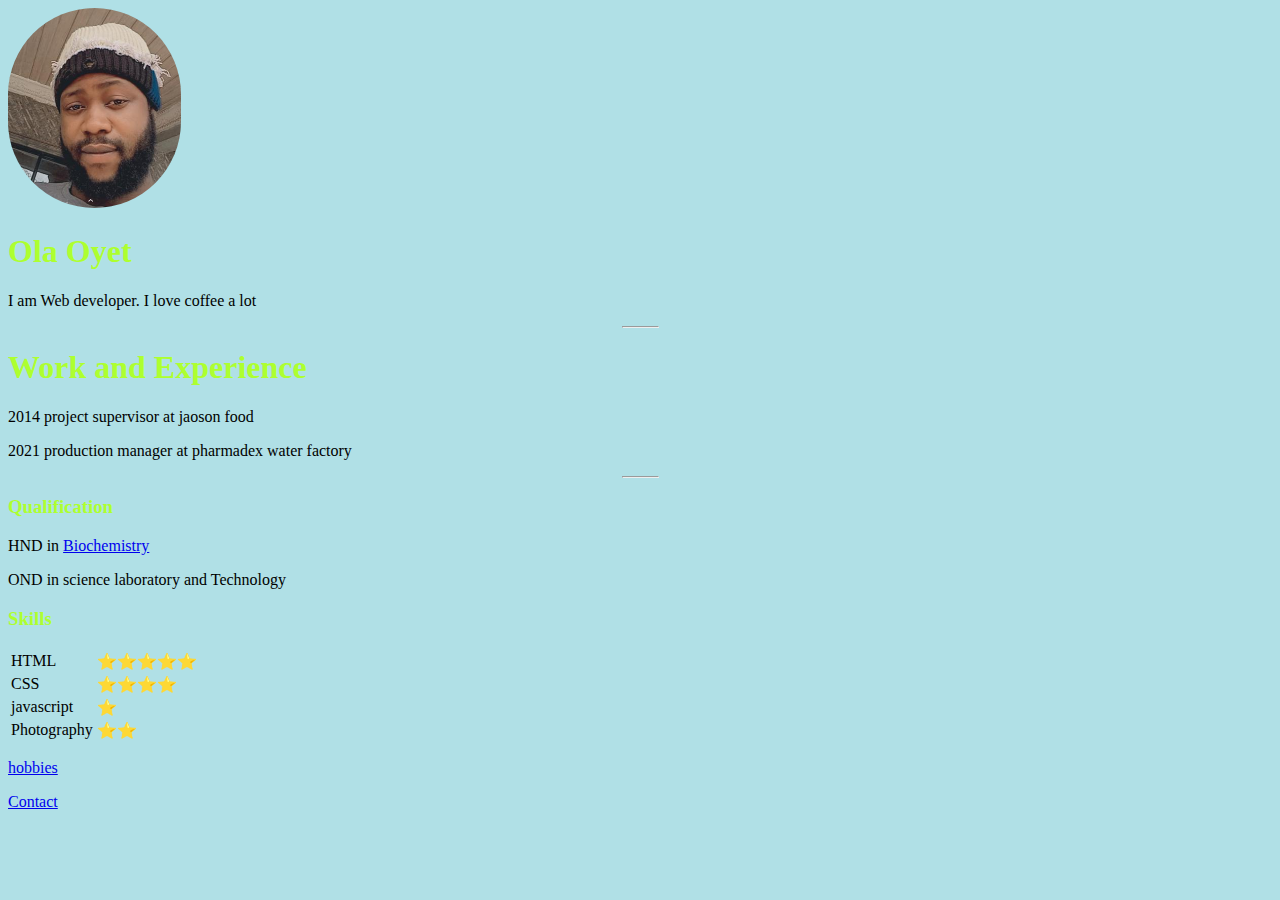
<file: index.html>
<!DOCTYPE html>
<html lang="en">
<head>
    <meta charset="UTF-8">
    <meta name="viewport" content="width=device-width, initial-scale=1.0">
    <title>Ola personal Webpage</title>
    <link rel="stylesheet" href="css/style.css">

</head>
 <body>
     <img class="btn" src="image/ola.jpg" alt="richie">
     <h1>Ola Oyet</h1>
     <p>I am Web developer. I love coffee a lot</p>
    <hr>
    <h1>Work and Experience</h2>
    <p>2014 project supervisor at jaoson food</p>
    <p>2021 production manager at pharmadex water factory</p>
    <hr>
    <h3>Qualification</h3>
    <p>HND in <a href="https://www.Biochemistry.com">Biochemistry</a></p>
    <p>OND in science laboratory and Technology</p>
    <h3>Skills</h3>
    <table>
        <tr>
            <td>HTML</td>
            <td>&#11088&#11088&#11088&#11088&#11088</td>
        </tr>
        <tr>
            <td>CSS</td>
            <td>&#11088&#11088&#11088&#11088</td>
        </tr>
        <tr>
            <td>javascript</td>
            <td>&#11088</td>
        </tr>
        <tr>
            <td>Photography</td>
            <td>&#11088&#11088</td>
        </tr>
    </table>

    <p><a href="hobbies.html">hobbies</p></h2>
    <p><a href="contact.html">Contact</a></p>
</body>
</html>
</file>
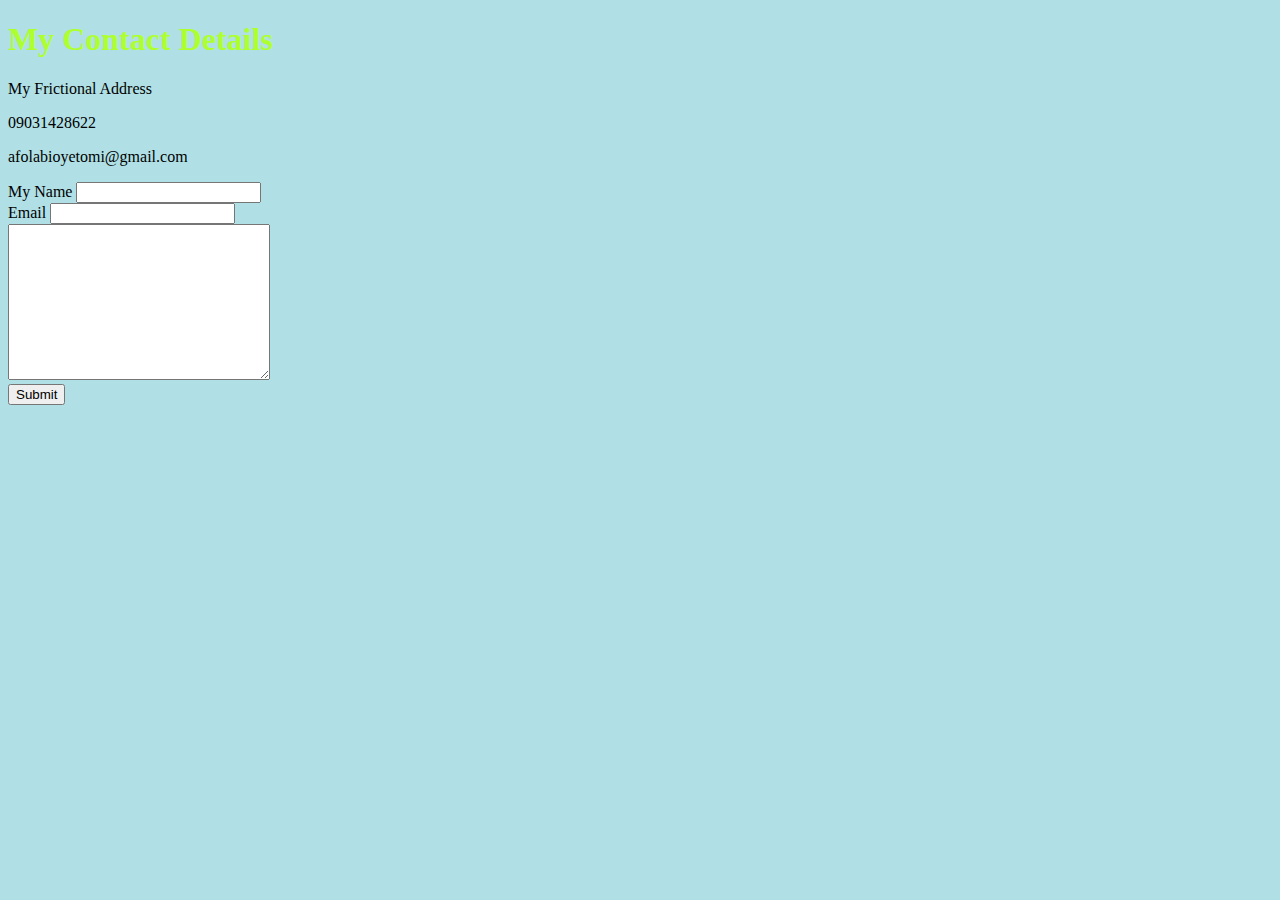
<file: contact.html>
<!DOCTYPE html>
<html lang="en">
<head>
    <meta charset="UTF-8">
    <meta name="viewport" content="width=device-width, initial-scale=1.0">
    <title>My Contact</title>
    <link rel="stylesheet" href="css/style.css">
</head>
<body>
    <h1>My Contact Details</h1>
    <p>My Frictional Address</p>
    <p>09031428622</p>
    <p>afolabioyetomi@gmail.com</p>
    <form action="">
        <label>My Name</label>
        <input type="text"><br>
        <label>Email</label>
        <input type="Email"><br>
        <textarea name="" id="" cols="30" rows="10"></textarea><br>
        <input type="submit">
    </form>
</body>
</html>
</file>
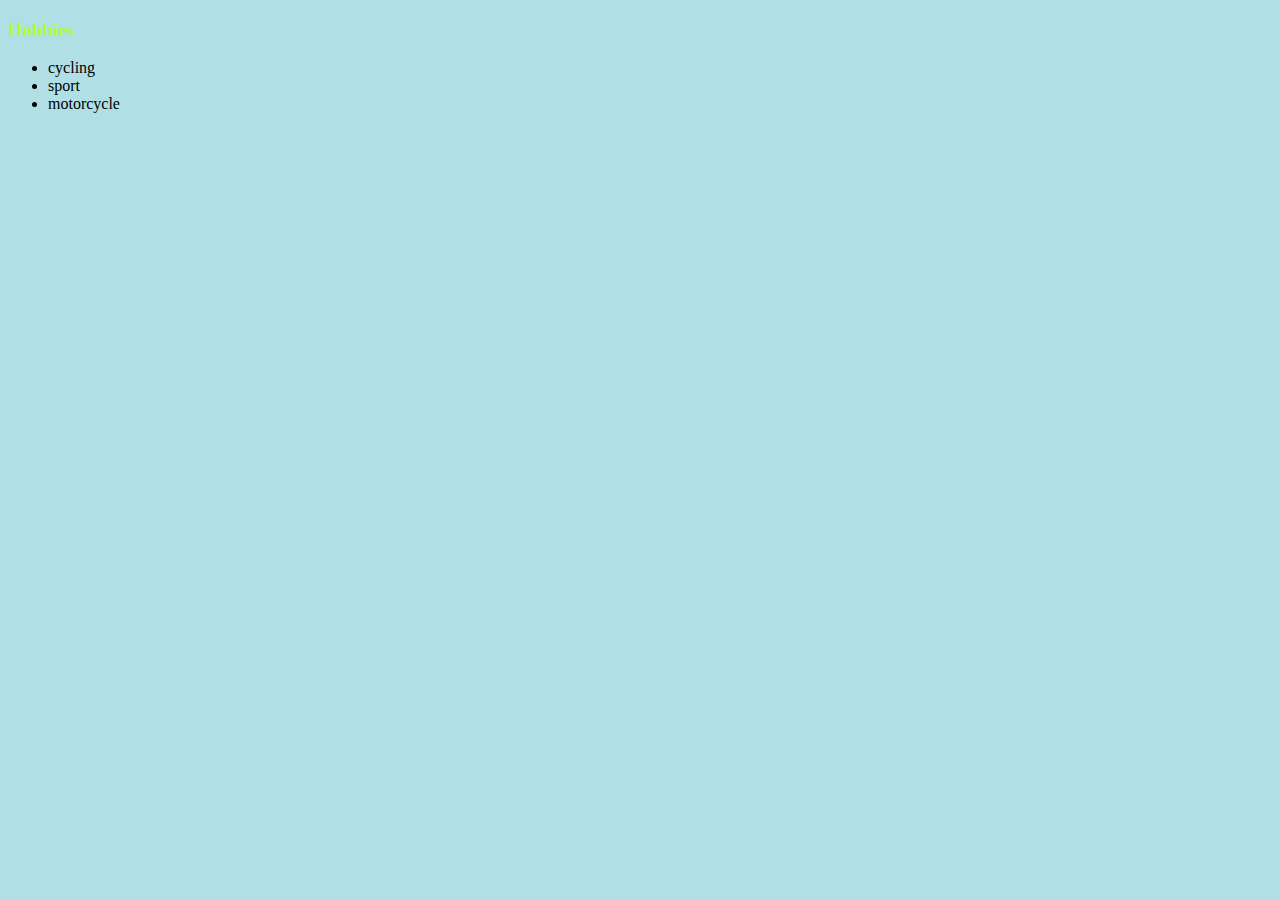
<file: hobbies.html>
<!DOCTYPE html>
<html lang="en">
<head>
    <meta charset="UTF-8">
    <meta name="viewport" content="width=device-width, initial-scale=1.0">
    <title>My Hobbies</title>
    <link rel="stylesheet" href="css/style.css">
</head>
<body>
    <h3>Hobbies</h2>
    <ul>
        <li>cycling</li>
        <li>sport</li>
        <li>motorcycle</li>
    </ul>
</body>
</html>
</file>
<file: css/style.css>
body {
    background-color:powderblue ;
   }

   .btn {
      border-radius: 200px;
      height: 200px;
   }

   h1,h3 {
      color: greenyellow;
   }

   hr {
    background-color: white;
    border-left-style: dotted none none;
    height: 0px;
    width: 35px;
   }
</file>
